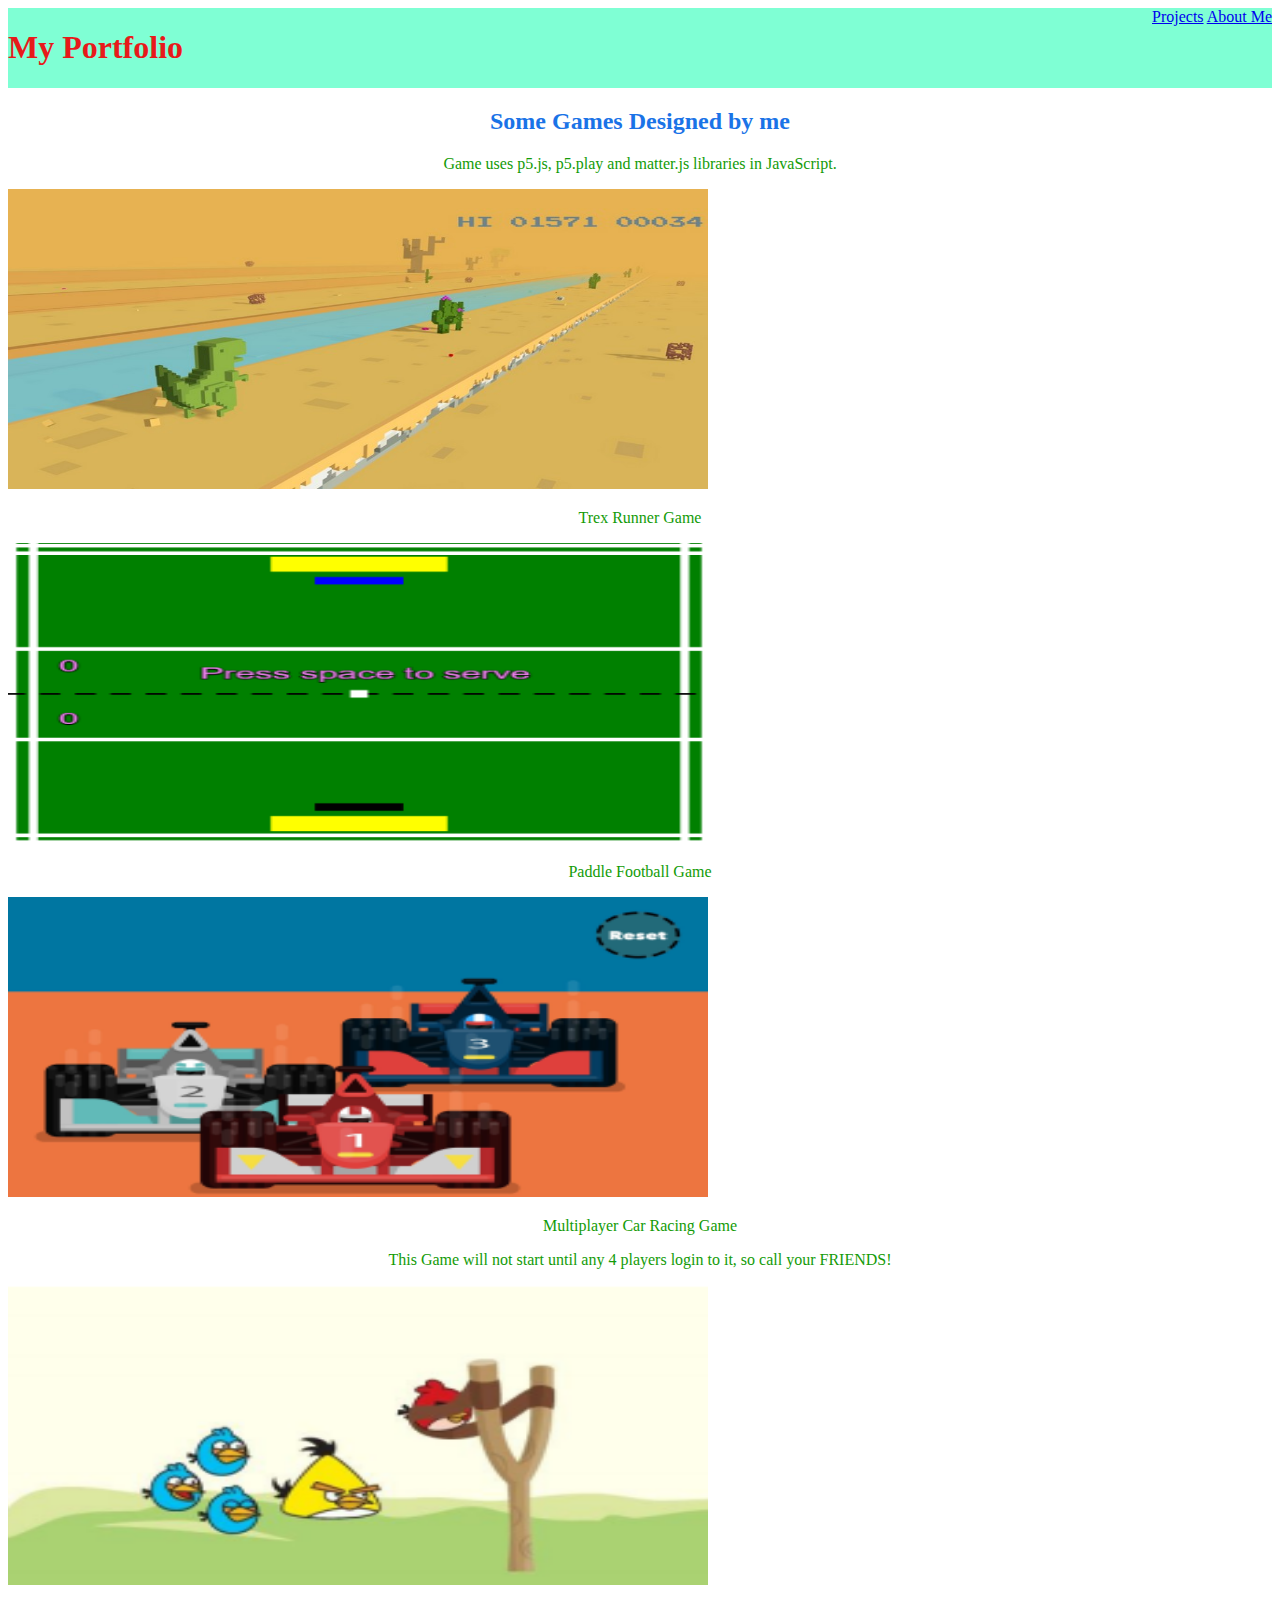
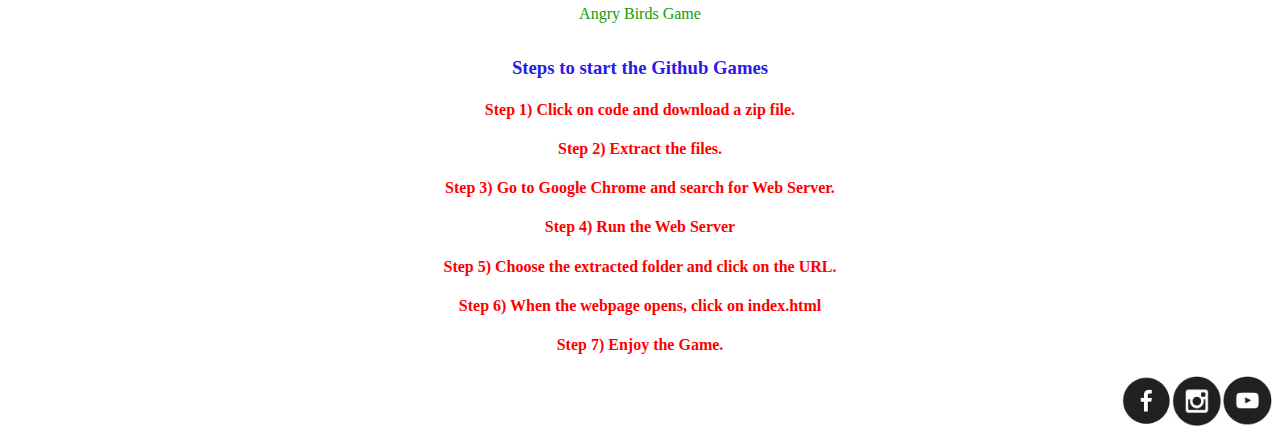
<file: index.html>
<!DOCTYPE html>
<html>
<head>
<title>My Portfolio Page</title>

<link rel="stylesheet"
type="text/css"
href="style.css"/>
</head>

<div class="header">
<h1>My Portfolio</h1>
<div class="menu">
<a href="index.html">Projects</a>
<a href="aboutme.html">About Me</a>
</div>
</div>

<h2>Some Games Designed by me</h2>

<p>Game uses p5.js, p5.play and matter.js libraries in JavaScript.</p>
<div class="grid">
  <div class="item">
<a href="https://editor.p5js.org/whitehatjr/present/ePJrHCACM"><img src="trex.jpg" width=700 height=300/></a>
<p>Trex Runner Game</p>
</div>

<div class="item">
<a href="https://studio.code.org/projects/gamelab/_rXuDOUgyMbJElow3OoMn44k5o5T8r0kOWd7l9WEFWg"><img src="123.png" width=700 height=300/></a>
<p>Paddle Football Game</p>
</div>
<div class="item">
<a href="https://github.com/Akshat320/Class-40"><img src="car.png" width=700 height=300   text-align: center/></a>
<p>Multiplayer Car Racing Game</p>
<p>This Game will not start until any 4 players login to it, so call your FRIENDS!</p>
</div>
<div class="item">
<a href="https://github.com/Akshat320/Class32"><img src="birds.png" width=700 height=300/></a>
<p>Angry Birds Game</p>
</div>
</div>
<h3>Steps to start the Github Games</h3>
<h4>Step 1) Click on code and download a zip file.</h4>
<h4>Step 2) Extract the files. </h4>
<h4>Step 3) Go to Google Chrome and search for Web Server.</h4>
<h4>Step 4) Run the Web Server</h4>
<h4>Step 5) Choose the extracted folder and click on the URL.</h4>
<h4>Step 6) When the webpage opens, click on index.html</h4>
<h4>Step 7) Enjoy the Game.</h4>

<div class="footer">
<img src="fb.png" width=50 height=50 align: right/>
<img src="insta.png" width=50 height=50/>
<img src="youtube.png" width=50 height=50/>
</div>
</body>
</html>
</file>
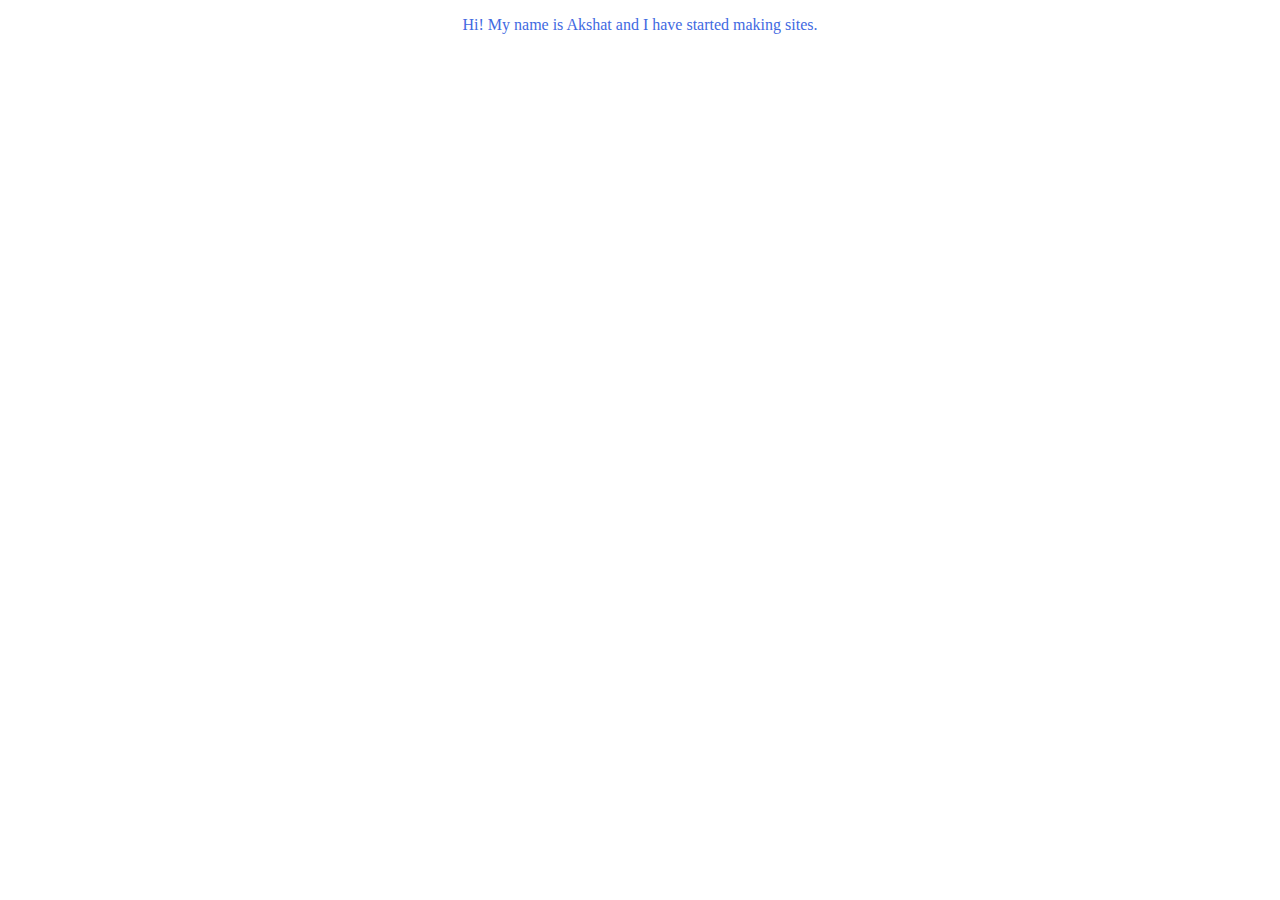
<file: aboutme.html>
<!DOCTYPE html>
<head>
    <title>About Me</title>
<link rel="stylesheet"
type="text/css"
href="aboutmestyle.css"/>
</head>
<body>

    <p>Hi! My name is Akshat and I have started making sites. </p>
</body>
</file>
<file: style.css>
h1{
  color:rgb(231, 26, 26);

}
p{
  color:rgb(19, 155, 7); 

  }
  h4{
    color: rgb(255, 0, 0);

    }
    h3{
  color:rgb(40, 26, 231);
 

}
h2{
  color:rgb(26, 115, 231)
 
}
/*{
    border: solid;
}
*/
.header{
  background-color:aquamarine;
  display: flex;
  justify-content: space-between;
}
.grid{
    display:flex;
    flex-direction:column;
    justify-content:space-between;
}


.footer{
    display:flex;
    justify-content: flex-end;
}

p,h2,h4,h3{
    text-align:center;
}
</file>
<file: aboutmestyle.css>
p{
    
    color: royalblue;
    display:flex;
   justify-content: center;
}
</file>
